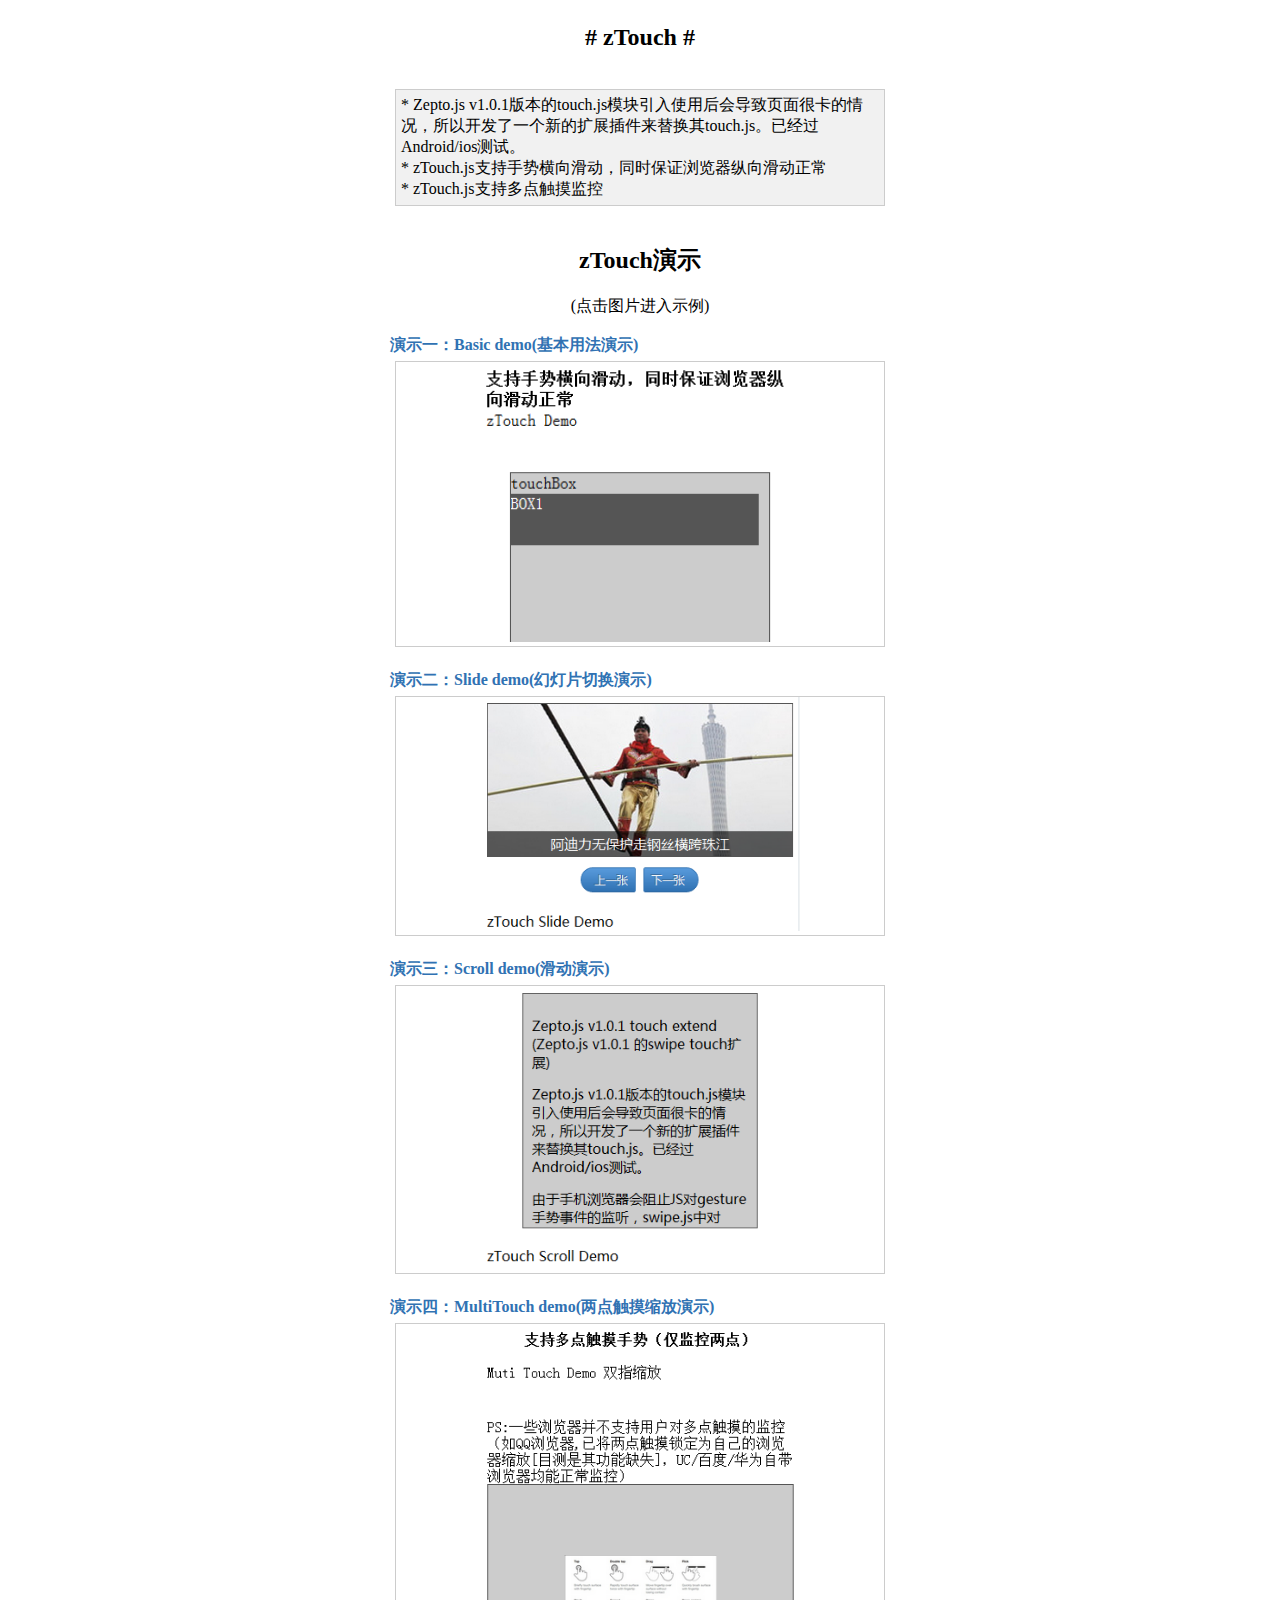
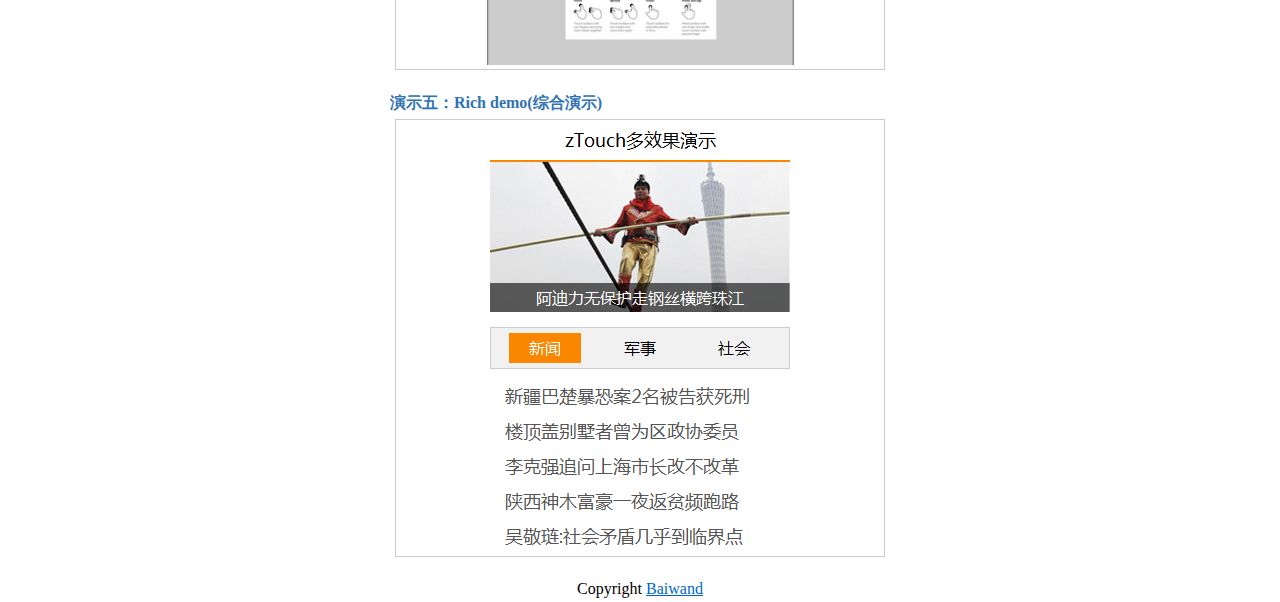
<file: demo.html>
<!DOCTYPE html>
<html>
<head>
<meta charset="utf-8">
<meta name="viewport" content="width=device-width, initial-scale=1, maximum-scale=1,minimum-scale=1,user-scalable=no">
<title>zTouch 演示</title>
<style type="text/css">
body{max-width:500px;margin:0px auto;padding:4px}
*{font-family: XinGothic-SinaWeibo, 'Microsoft Yahei', Simsun;}
.show a{border:solid 1px #ccc;display:block;text-align:center;margin:5px;}
.show a img{width:100%;border:0px;max-width:320px;}
b{color:#3072B3;}
.quote{border:solid 1px #ccc;padding:5px;background:#f1f1f1;margin:0px 5px}
</style>
</head>
<body>
<center><h2># zTouch #</h2></center><br>
<div class="quote">
* Zepto.js v1.0.1版本的touch.js模块引入使用后会导致页面很卡的情况，所以开发了一个新的扩展插件来替换其touch.js。已经过Android/ios测试。<br>
<font>* zTouch.js支持手势横向滑动，同时保证浏览器纵向滑动正常</font><br>
<font>* zTouch.js支持多点触摸监控</font><br>
</div>
<br>
<div class="show">
<center><h2>zTouch演示</h2>(点击图片进入示例)<br></center><br>
<b>演示一：Basic demo(基本用法演示)</b><br>
<a href="example/basic.html"><img src="example/images/basic.png" alt="basic"></a><br>
<b>演示二：Slide demo(幻灯片切换演示)</b><br>
<a href="example/slider.html"><img src="example/images/slider.png" alt="slider"></a><br>
<b>演示三：Scroll demo(滑动演示)</b><br>
<a href="example/scroll.html"><img src="example/images/scroll.png" alt="scroll"></a><br>
<b>演示四：MultiTouch demo(两点触摸缩放演示)</b><br>
<a href="example/multiTouch.html"><img src="example/images/multiTouch.png" alt="multiTouch"></a><br>
<b>演示五：Rich demo(综合演示)</b><br>
<a href="example/rich.html"><img src="example/images/rich.png" alt="multiTouch" style="max-width:302px;"></a><br>
</div>
<center>Copyright <a href="http://blog.baiwand.com" style="color:#06C">Baiwand</a></center>
</body>
</html>
</file>
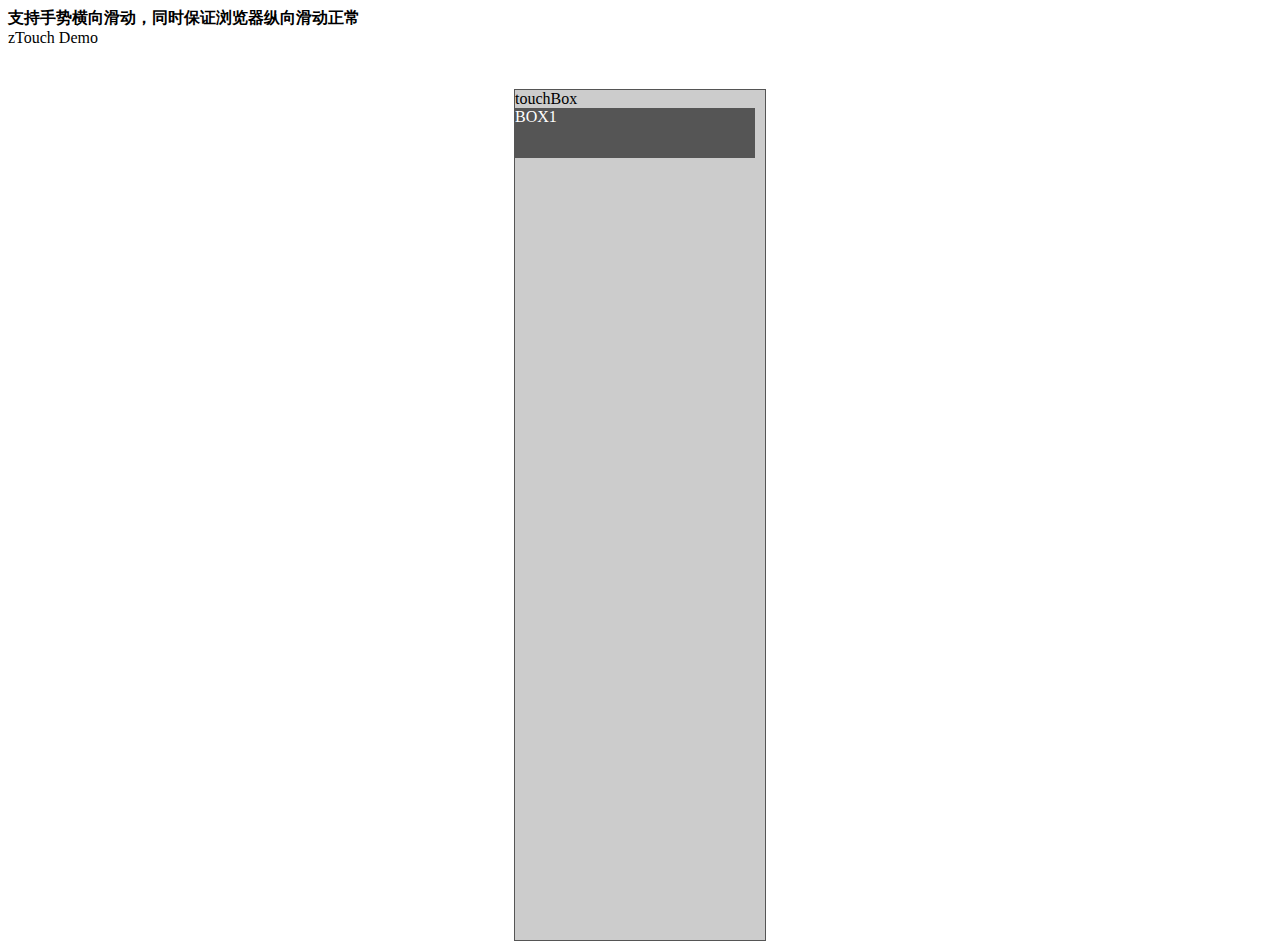
<file: example/basic.html>
<!DOCTYPE html>
<html>
<head>
<meta charset="utf-8">
<meta name="viewport" content="width=device-width, initial-scale=1, maximum-scale=1,minimum-scale=1,user-scalable=no">
<title>zTouch 手机触屏滑动事件</title>
<script src="../zepto.js" type="text/javascript"></script>
<script src="../zTouch.js" type="text/javascript"></script>
<style type="text/css">
*{font-family: XinGothic-SinaWeibo, 'Microsoft Yahei', Simsun;}
#touchBox{width:250px;height:850px;background:#ccc;border:solid 1px #555;margin:0px auto;cursor: move;overflow:hidden;}
#innerBox{width:400%;margin:0px;padding:0px;position:relative}
#innerBox li{width:24%;height:50px;color:#fff;float:left;list-style:none;background:#555;margin-right:1%;}
#showT{height:60px;overflow:hidden;}
</style>
</head>
<body>
<b>支持手势横向滑动，同时保证浏览器纵向滑动正常</b>
<div id="showT">zTouch Demo</div>
<div id="touchBox">touchBox
	<ul id="innerBox" onclick="alert('点击事件正常')">
		<li>BOX1</li>
		<li>BOX2</li>
		<li>BOX3</li>
		<li>BOX4</li>
	</ul>
</div>
<script type="text/javascript">
function transformBox(obj,value,time){
	var time=time?time:0;
	obj.css({'-webkit-transform':"translate("+value+"px)",'-webkit-transition':time+'ms linear'});
}
args={
	iniAngle:15,
	speed: 300,
	sCallback:function(tPoint){
		$("#showT").html("touchStart");
	},
	mCallback:function(tPoint){
		var _this=tPoint.self,
			_inner=_this.find("#innerBox"),
			innerW=_inner.width();
		var offset=tPoint.mX+tPoint.count*innerW/4;
		if(Math.abs(tPoint.angle)<30){
			transformBox(_inner,offset,0);		
		}
		//$("#showT").html(tPoint.gStartDis+"  "+tPoint.gEndDis);
		//$("#showT").html(tPoint.rotation+"  "+tPoint.gStartAngle+"  "+tPoint.gEndAngle);
		$("#showT").html("角度:"+tPoint.angle+"  时间:"+tPoint.duration+"<br>X轴移动距离"+tPoint.mX+"  Y轴移动距离："+tPoint.mY);
	},
	eCallback:function(tPoint){
		var _this=tPoint.self,
			_inner=_this.find("#innerBox"),
			innerW=_inner.width(),
			count=tPoint.count;

		function slide(d){
			switch(d){
				case "left":
					--count;
					break;
				case "right":
					++count;
			}
			count=(count==1||count==-tPoint.total)?tPoint.count:count;
			var offset = count * innerW/tPoint.total;
			transformBox(_inner,offset,tPoint.speed);
		}
		slide(tPoint.direction);
		$("#showT").html("X-Y轴移动:"+tPoint.mX+"px | "+tPoint.mY+"px<br>X-Y轴限定:"+tPoint.iniL+" | "+tPoint.iniL+"<br>手势滑动方向："+tPoint.direction);
		tPoint.setAttr("count",count);
	}
}
$("#touchBox").Swipe(args);
</script>
</body>
</html>
</file>
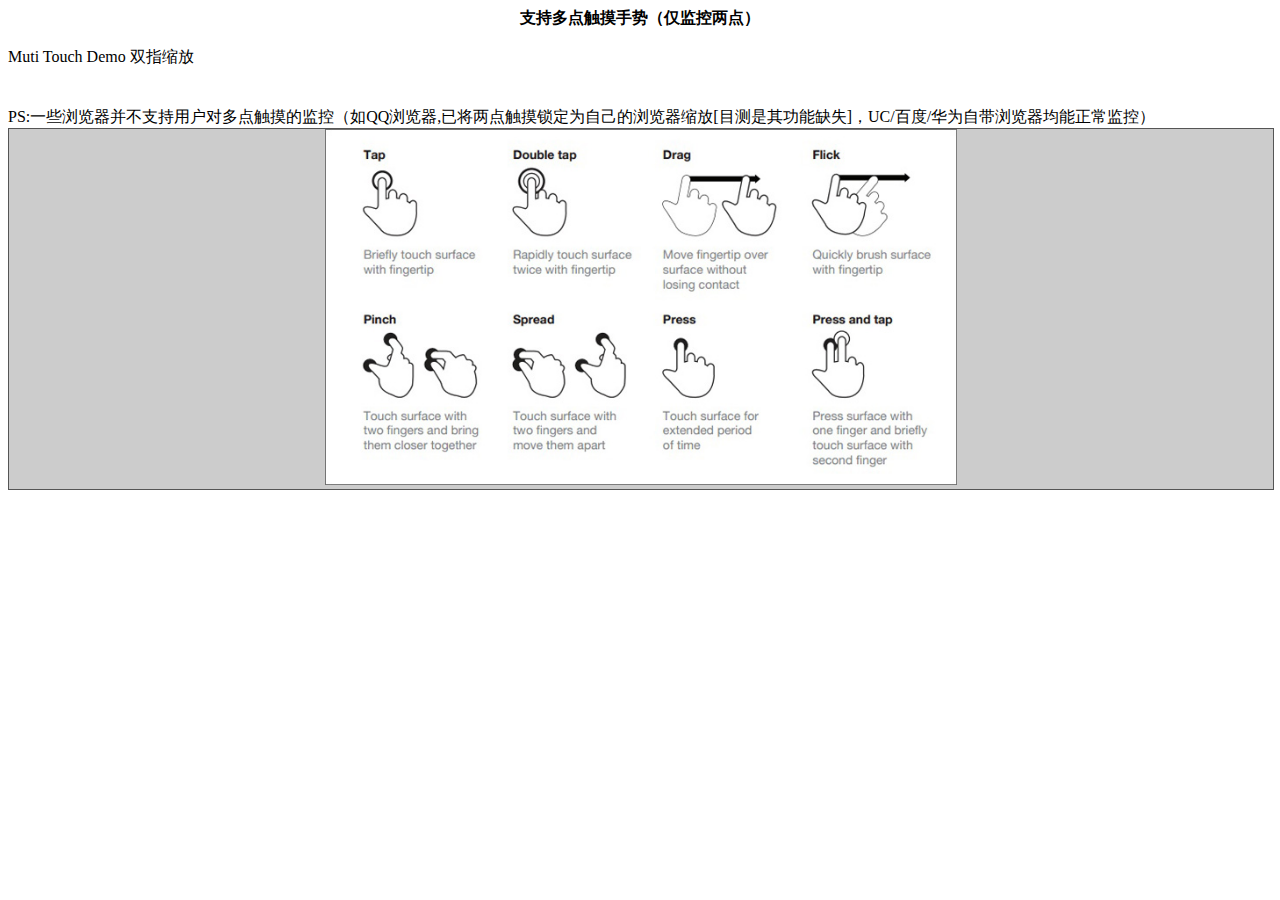
<file: example/multiTouch.html>
<!DOCTYPE html>
<html>
<head>
<meta charset="utf-8">
<meta name="viewport" content="width=device-width, initial-scale=1, maximum-scale=1,minimum-scale=1,user-scalable=no">
<title>zTouch 手机触屏滑动事件</title>
<script src="../zepto.js" type="text/javascript"></script>
<script src="../zTouch.js" type="text/javascript"></script>
<style type="text/css">
*{font-family: XinGothic-SinaWeibo, 'Microsoft Yahei', Simsun;}
#touchBox{display:table;width:100%;height:250px;margin:0px auto;background:#ccc;border:solid 1px #555;cursor: move;overflow:hidden;}
#innerBox{display:table-cell;vertical-align:middle;text-align:center;overflow:hidden;}
#innerBox img{width:50%;}
#showT{height:60px;overflow:hidden;}
</style>
</head>
<body>
<center><b>支持多点触摸手势（仅监控两点）</b></center><br>
<div id="showT">Muti Touch Demo 双指缩放</div>
<div>PS:一些浏览器并不支持用户对多点触摸的监控（如QQ浏览器,已将两点触摸锁定为自己的浏览器缩放[目测是其功能缺失]，UC/百度/华为自带浏览器均能正常监控）</div>
<div id="touchBox">
	<div id="innerBox"><img src="images/Touch_Gesture_Reference.jpg" alt="multi touch"></div>
</div>
<script type="text/javascript">

args={
	iniAngle:180,
	beforeCallback:function(tPoint){
		var _this=tPoint.self,
			_width=_this.find("img").width();
		tPoint.setAttr("iniWidth",_width);		
	},
	sCallback:function(tPoint){
	 e.touches.length
	},
	mCallback:function(tPoint){
		var _this=tPoint.self,
			img=_this.find("img");
		if(tPoint.mutiTouch){
			if(!tPoint.startScale){
				tPoint.setAttr("startScale",0.5);
			}else{
				_curScale=tPoint.startScale*tPoint.scale;
				img.css("width",_curScale*100+"%");
				tPoint.setAttr("curScale",_curScale);
				//$("#showT").html("起始缩放:"+tPoint.startScale+"<br>当前缩放:"+tPoint.curScale);	
				$("#showT").html("缩放:"+tPoint.scale+"<br>起始距离:"+Math.round(tPoint.gStartDis*100)/100+" 当前距离"+Math.round(tPoint.gEndDis*100)/100+"<br>旋转角度:"+tPoint.rotation);		
			}
		}
		//$("#showT").html(tPoint.gStartDis+"  "+tPoint.gEndDis);
		//$("#showT").html(tPoint.rotation+"  "+tPoint.gStartAngle+"  "+tPoint.gEndAngle);
	},
	eCallback:function(tPoint){
		if(tPoint.curScale){
			tPoint.setAttr("startScale",tPoint.curScale);
		}		
	}
}
$("#touchBox").Swipe(args);
</script>
</body>
</html>
</file>
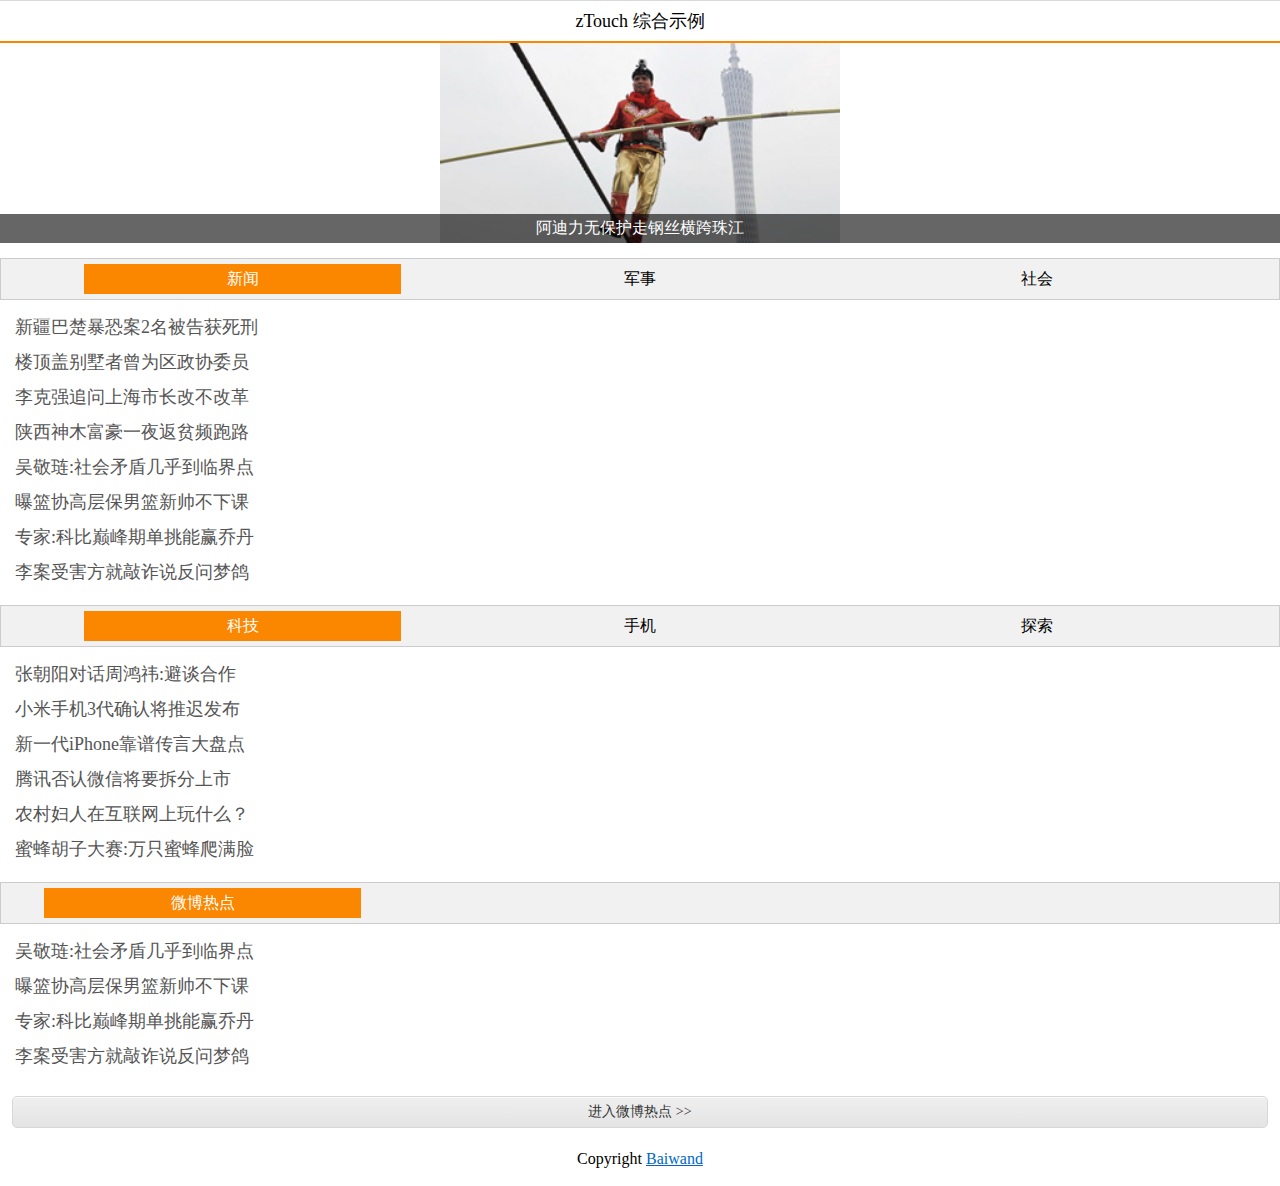
<file: example/rich.html>
<!DOCTYPE html>
<html>
<head>
<meta charset="utf-8">
<meta name="viewport" content="width=device-width, initial-scale=1, maximum-scale=1,minimum-scale=1,user-scalable=no">
<title>zTouch 综合示例</title>
<script src="../zepto.js" type="text/javascript"></script>
<script src="../zTouch.js" type="text/javascript"></script>
<style type="text/css">
*{margin:0px;padding:0px;font-family:'Microsoft Yahei', Simsun;}
#nav{
text-align:center;
padding:8px 5px;
font-size:18px;
border-top: 1px solid #D9DADC;
border-bottom: 2px solid #FB8700;
}

#imgBox{width:100%;background:#ccc;cursor:default;cursor: move;overflow:hidden;margin-bottom:10px;}
#imgInBox{width:400%;margin:0px;padding:0px;position:relative;overflow:hidden}
#imgInBox li{position:relative;float:left;width:25%;list-style:none;text-align:center;color:#fff;background:#fff;}
#imgInBox li a{margin-bottom:-4px;display:block;}
#imgInBox li img{width:100%;max-width:400px;border:0px}
#imgInBox li h3{position:absolute;left:0;bottom:0;right:0px;background: rgba(0, 0, 0, 0.6);color:#fff;font-size:16px;font-weight:normal;margin:0px;padding:4px 0px;}


.newBox{width:100%;margin:0px auto;cursor:move;overflow:hidden;-webkit-perspective: 1000;}
.newInBox{width:300%;margin:0px;padding:0px;}
.newInBox ul{width:33.3%;float:left;list-style:none;}
.p_newslist li{height:35px;line-height:35px;}
.p_newslist li a{color:#555;font-size:18px;text-decoration:none;padding:0px 15px}

.tablist ul{text-align:center;padding:5px;border:solid 1px #ccc;background:#f1f1f1;margin-top:15px;margin-bottom:10px;list-style:none;}
.tablist ul li{width:25%;margin:0px 3%;height:30px;line-height:30px;display:inline-block}
.tablist ul .active{background:#FB8600;color:#fff}

#tablist2 ul{text-align:left;list-style:none;}
#tablist2 ul li{text-align:center}

.p_newsmore{color:#333;text-decoration:none;clear: both;margin: 4px 12px;height: 30px;line-height: 30px;border: 1px solid #D7D7D7;
display: block;font-size: 14px;text-align: center;-webkit-border-radius: 5px;border-radius: 5px;background: -webkit-gradient(linear,0 0,0 100%,from(#EFEFEF),to(#E4E4E4));
-moz-box-shadow: inset 0px 1px 0px #fbfbfb;-webkit-box-shadow: inset 0px 1px 0px #FBFBFB;box-shadow: inset 0px 1px 0px #FBFBFB;
}
</style>
</head>
<body>
<div id="nav">
zTouch 综合示例
</div>


<div id="imgBox">
<ul id="imgInBox">
	<li><a href="http://blog.baiwand.com/m"><img src="images/1.jpg" alt="01"></a><h3>阿迪力无保护走钢丝横跨珠江</h3></li>
	<li><a href="http://blog.baiwand.com/m"><img src="images/2.jpg" alt="02"></a><h3>武汉一大学山寨各国著名建筑</h3></li>
	<li><a href="http://blog.baiwand.com/m"><img src="images/3.jpg" alt="03"></a><h3>白富美马路中央跨双黄线停车</h3></li>
	<li><a href="http://blog.baiwand.com/m"><img src="images/4.jpg" alt="04"></a><h3>莫斯科田径世锦赛开幕</h3></li>
</ul>
</div>


<div id="tablist" class="tablist">
<ul>
	<li class="active">新闻</li>
	<li>军事</li>
	<li>社会</li>
</ul>
</div>
<div class="newBox">
	<div class="newInBox">
		<ul class="p_newslist">			
			<li><a href="http://blog.baiwand.com/m">新疆巴楚暴恐案2名被告获死刑</a></li>
			<li><a href="http://blog.baiwand.com/m">楼顶盖别墅者曾为区政协委员</a></li>
			<li><a href="http://blog.baiwand.com/m">李克强追问上海市长改不改革</a></li>
			<li><a href="http://blog.baiwand.com/m">陕西神木富豪一夜返贫频跑路</a></li>
			<li><a href="http://blog.baiwand.com/m">吴敬琏:社会矛盾几乎到临界点</a></li>
			<li><a href="http://blog.baiwand.com/m">曝篮协高层保男篮新帅不下课</a></li>
			<li><a href="http://blog.baiwand.com/m">专家:科比巅峰期单挑能赢乔丹</a></li>
			<li><a href="http://blog.baiwand.com/m">李案受害方就敲诈说反问梦鸽</a></li>
		</ul>
		<ul class="p_newslist">	
			<li><a href="http://blog.baiwand.com/m">曝篮协高层保男篮新帅不下课</a></li>
			<li><a href="http://blog.baiwand.com/m">专家:科比巅峰期单挑能赢乔丹</a></li>
			<li><a href="http://blog.baiwand.com/m">李案受害方就敲诈说反问梦鸽</a></li>
			<li><a href="http://blog.baiwand.com/m">披露宋祖英升任就职过程(图)</a></li>
			<li><a href="http://blog.baiwand.com/m">张家辉vs彭于晏:如脱缰野马</a></li>			
			<li><a href="http://blog.baiwand.com/m">林丹逆转李宗伟五夺冠</a></li>
			<li><a href="http://blog.baiwand.com/m">[书]老公是匹狼:天价小娇妻</a></li>		
			<li><a href="http://blog.baiwand.com/m">新疆巴楚暴恐案2名被告获死刑</a></li>
		</ul>
		<ul class="p_newslist">	
			<li><a href="http://blog.baiwand.com/m">张家辉vs彭于晏:如脱缰野马</a></li>			
			<li><a href="http://blog.baiwand.com/m">林丹逆转李宗伟五夺冠</a></li>
			<li><a href="http://blog.baiwand.com/m">[书]老公是匹狼:天价小娇妻</a></li>		
			<li><a href="http://blog.baiwand.com/m">新疆巴楚暴恐案2名被告获死刑</a></li>
			<li><a href="http://blog.baiwand.com/m">楼顶盖别墅者曾为区政协委员</a></li>
			<li><a href="http://blog.baiwand.com/m">李克强追问上海市长改不改革</a></li>
			<li><a href="http://blog.baiwand.com/m">专家:科比巅峰期单挑能赢乔丹</a></li>
			<li><a href="http://blog.baiwand.com/m">李案受害方就敲诈说反问梦鸽</a></li>
		</ul>
	</div>
</div>

<div id="tablist" class="tablist">
<ul>
	<li class="active">科技</li>
	<li>手机</li>
	<li>探索</li>
</ul>
</div>

<div class="newBox">
	<div class="newInBox">
		<ul class="p_newslist">			
			<li><a href="http://blog.baiwand.com/m">张朝阳对话周鸿祎:避谈合作</a></li>
			<li><a href="http://blog.baiwand.com/m">小米手机3代确认将推迟发布</a></li>
			<li><a href="http://blog.baiwand.com/m">新一代iPhone靠谱传言大盘点</a></li>
			<li><a href="http://blog.baiwand.com/m">腾讯否认微信将要拆分上市</a></li>
			<li><a href="http://blog.baiwand.com/m">农村妇人在互联网上玩什么？</a></li>
			<li><a href="http://blog.baiwand.com/m">蜜蜂胡子大赛:万只蜜蜂爬满脸</a></li>
		</ul>
		<ul class="p_newslist">
			<li><a href="http://blog.baiwand.com/m">新一代iPhone靠谱传言大盘点</a></li>
			<li><a href="http://blog.baiwand.com/m">农村妇人在互联网上玩什么？</a></li>
			<li><a href="http://blog.baiwand.com/m">腾讯否认微信将要拆分上市</a></li>
			<li><a href="http://blog.baiwand.com/m">蜜蜂胡子大赛:万只蜜蜂爬满脸</a></li>
			<li><a href="http://blog.baiwand.com/m">张朝阳对话周鸿祎:避谈合作</a></li>
			<li><a href="http://blog.baiwand.com/m">小米手机3代确认将推迟发布</a></li>

		</ul>
		<ul class="p_newslist">	
			<li><a href="http://blog.baiwand.com/m">腾讯否认微信将要拆分上市</a></li>
			<li><a href="http://blog.baiwand.com/m">农村妇人在互联网上玩什么？</a></li>
			<li><a href="http://blog.baiwand.com/m">蜜蜂胡子大赛:万只蜜蜂爬满脸</a></li>
			<li><a href="http://blog.baiwand.com/m">张朝阳对话周鸿祎:避谈合作</a></li>
			<li><a href="http://blog.baiwand.com/m">腾讯否认微信将要拆分上市</a></li>
			<li><a href="http://blog.baiwand.com/m">农村妇人在互联网上玩什么？</a></li>

		</ul>
	</div>
</div>

<div id="tablist2" class="tablist">
<ul>
	<li class="active">微博热点</li>
</ul>
</div>

<ul class="p_newslist">			
	<li><a href="http://blog.baiwand.com/m">吴敬琏:社会矛盾几乎到临界点</a></li>
	<li><a href="http://blog.baiwand.com/m">曝篮协高层保男篮新帅不下课</a></li>
	<li><a href="http://blog.baiwand.com/m">专家:科比巅峰期单挑能赢乔丹</a></li>
	<li><a href="http://blog.baiwand.com/m">李案受害方就敲诈说反问梦鸽</a></li>
</ul>
<br>
<a href="http://blog.baiwand.com/m" class="p_newsmore">进入微博热点 &gt;&gt;</a>
<br>
<center>Copyright <a href="http://blog.baiwand.com" style="color:#06C">Baiwand</center>
<br>

<script type="text/javascript">
function transformBox(obj,value,time,has3d){
	var time=time?time:0;
	transl=has3d?"translate3d("+value+"px,0,0)":"translate("+value+"px,0)";
	obj.css({'-webkit-transform':transl,'-webkit-transition':time+'ms linear'});
}

//-------------------幻灯片实例化 Start------------------
function slide(tPoint,d){
	var _this=tPoint.self,
		_inner=_this.children(),
		innerW=_inner.width(),
		count=tPoint.count,
		d=d?d:tPoint.direction;
	switch(d){
		case "left":
			--count;
			break;
		case "right":
			++count;
	}
	if(count==1){
		count=0;
	}
	if(count==-tPoint.total){
		count=(typeof _autoSlide!="undefined")?0:-tPoint.total+1;
	}
	var offset = count * innerW/tPoint.total;
	transformBox(_inner,offset,tPoint.speed,tPoint.has3d);
	tPoint.setAttr("count",count);
}

function autoSlide(tPoint){
	_autoSlide=setInterval(function(){
		slide(tPoint,"left");
	},2500);
}

function clearAuto(){
	if(typeof _autoSlide!="undefined"){
		clearInterval(_autoSlide);
		_autoSlide=undefined;
	}
}

args={
	speed: 200,
	beforeCallback:function(){
	
	},
	sCallback:function(tPoint){
	//alert(tPoint.speed)
		clearAuto();
	},
	mCallback:function(tPoint){
		var _this=tPoint.self,
			_inner=_this.children(),
			innerW=_inner.width();
		var offset=tPoint.mX+tPoint.count*innerW/4;
		transformBox(_inner,offset,0,tPoint.has3d);
	},
	eCallback:function(tPoint){
		slide(tPoint);
		autoSlide(tPoint);
	},
	afterCallback:function(tPoint){
		autoSlide(tPoint);
	}
}
$("#imgBox").Swipe(args);//幻灯片实例化 End


//--------------------新闻实例化 Start--------------------
args2={
	iniT:20,
	iniAngle:20,
	speed: 300,
	sCallback:function(tPoint){
	//alert(tPoint.speed)
	},
	mCallback:function(tPoint){
		var _this=tPoint.self,
			_inner=_this.children(),
			innerW=_inner.width();
		var offset=tPoint.mX+tPoint.count*innerW/3;
		if(Math.abs(tPoint.angle)<15&&tPoint.duration>100){
			transformBox(_inner,offset,0,tPoint.has3d);		
		}
	},
	eCallback:function(tPoint){
		var _this=tPoint.self,
			_inner=_this.children(),
			innerW=_inner.width(),
			count=tPoint.count;

		function slide(d){
			switch(d){
				case "left":
					--count;
					break;
				case "right":
					++count;
			}
			count=(count==1||count==-tPoint.total)?tPoint.count:count;
			var offset = count * innerW/tPoint.total;
			transformBox(_inner,offset,tPoint.speed,tPoint.has3d);
		}
		slide(tPoint.direction);
		_this.prev(".tablist").find("li").removeClass("active").eq(-count).addClass("active");
		tPoint.setAttr("count",count);
	},
	afterCallback:function(tPoint){
		tPoint.self.prev(".tablist").find(" li").on("touchstart",function(){
		var _this=$(this),
			_index=_this.parent().find("li").index(_this);
			
			$(this).addClass("active").siblings().removeClass("active");
			tPoint.setAttr("count",-_index+1);
			slide(tPoint,"left");
		})
	}
}
$(".newBox").Swipe(args2);//新闻实例化 End


</script>
</body>
</html>
</file>
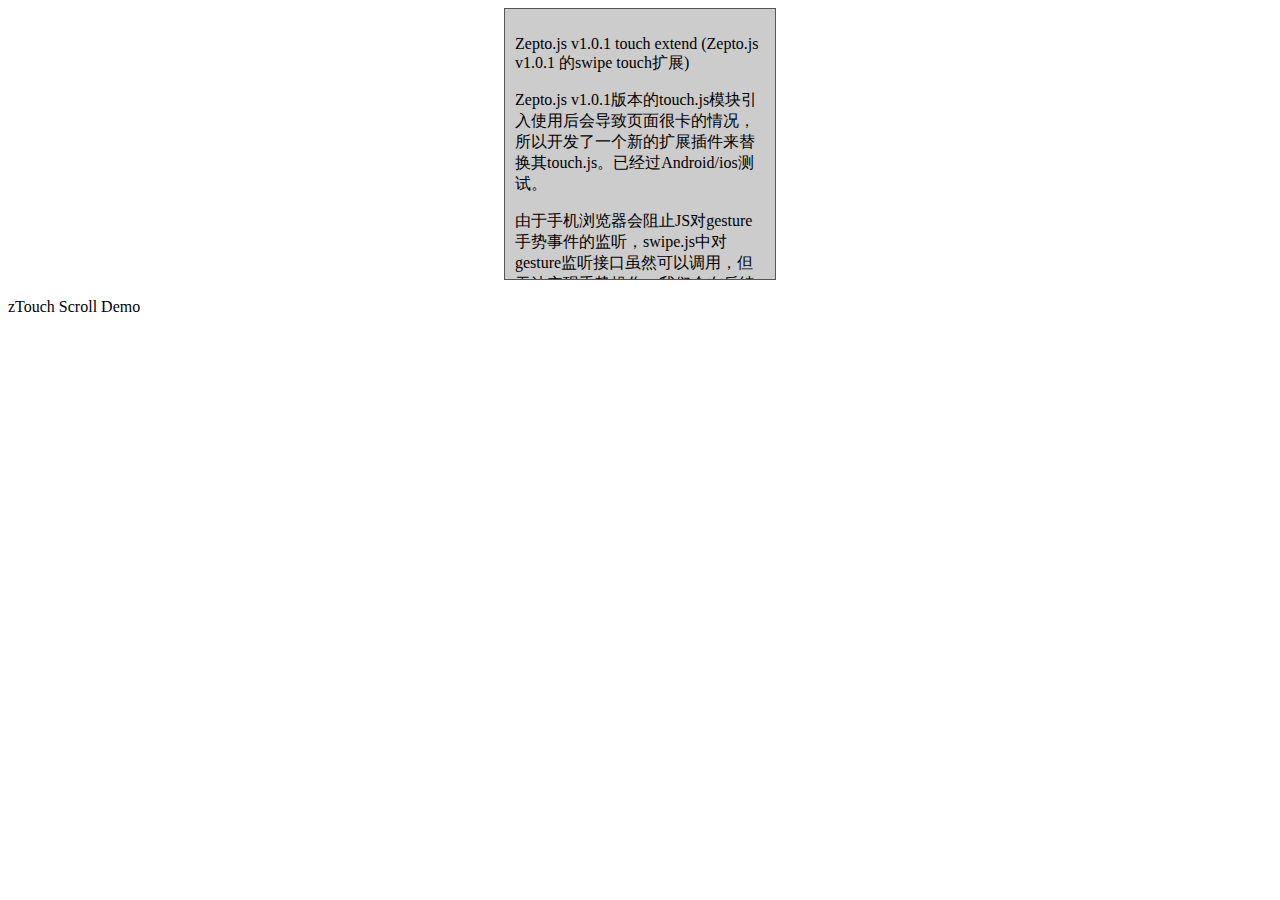
<file: example/scroll.html>
<!DOCTYPE html>
<html>
<head>
<meta charset="utf-8">
<meta name="viewport" content="width=device-width, initial-scale=1, maximum-scale=1,minimum-scale=1,user-scalable=no">
<title>zTouch Scroll演示</title>
<script src="../zepto.js" type="text/javascript"></script>
<script src="../zTouch.js" type="text/javascript"></script>
<style type="text/css">
*{font-family: XinGothic-SinaWeibo, 'Microsoft Yahei', Simsun;}
#touchBox{width:250px;height:250px;padding:10px;margin:0px auto;background:#ccc;border:solid 1px #555;cursor:default;cursor: move;overflow:hidden;}
#innerBox img{width:100%;}
#showT{height:60px;overflow:hidden;}
</style>
</head>
<body>
<div id="touchBox">
<div id="innerBox">
<p>Zepto.js v1.0.1 touch extend (Zepto.js v1.0.1 的swipe touch扩展)</p>

<p>Zepto.js v1.0.1版本的touch.js模块引入使用后会导致页面很卡的情况，所以开发了一个新的扩展插件来替换其touch.js。已经过Android/ios测试。</p>
<p>由于手机浏览器会阻止JS对gesture手势事件的监听，swipe.js中对gesture监听接口虽然可以调用，但无法实现手势操作。我们会在后续进行多点touch事件模拟解决。</p>
<p><img src="images/4.jpg" alt="04"></p>
<p>swipe.js中为事件监听的核心文件。所有的特殊效果可以在回调函数进行个性化定制。</p>
<p>
* 主要提供以下回调函数：<br>
sCallback (start callback,touchstart时触发的回调函数),<br>
mCallback (move callback,touchmove时触发的回调函数),<br>
eCallback (end callback,touchend时触发的回调函数)<br>
</p>
</div>
</div>
<br>
<div id="showT">zTouch Scroll Demo</div>

<script type="text/javascript">
function transformBox(obj,value,has3d){
	var transl=has3d?"translate3d(0,"+value+"px,0)":"translate(0,"+value+"px)";
	obj.css({'-webkit-transform':transl});
}

function getTransY(obj){
	var transform=obj.css("-webkit-transform"),
		trans=transform.match(/\((.+)\)/),
		transY=0;
	if(trans){
		var transArr=trans[1].split(","),
			len=transArr.length;
		transY=transArr[len-2].replace("px","");
	}
	return Number(transY);
}

args={
	iniT:200,
	iniAngle:180,
	sCallback:function(tPoint){
		var _this=tPoint.self,
			_inner=_this.children();
		tPoint.setAttr("startOffset",getTransY(_inner));
		$("#showT").html("touchStart");
	},
	mCallback:function(tPoint){
		var _this=tPoint.self,
			_inner=_this.children(),
			innerH=_inner.height();
		var transY=getTransY(_inner);
		var offset=tPoint.mY+tPoint.startOffset;
		if(Math.abs(offset)>innerH-_this.height()+40){
			offset=-(innerH-_this.height()+40);	
		}
		if(offset>0){
			offset=0;
		}
		//offset=tPoint.mY>0?offset/1.2:offset*1.2;
		transformBox(_inner,offset,tPoint.has3d);
		$("#showT").html("translateY:"+transY+"  时间:"+tPoint.duration+"<br>X-Y轴移动:"+tPoint.mX+"px | "+tPoint.mY);
	}
}
$("#touchBox").Swipe(args);
</script>
</body>
</html>
</file>
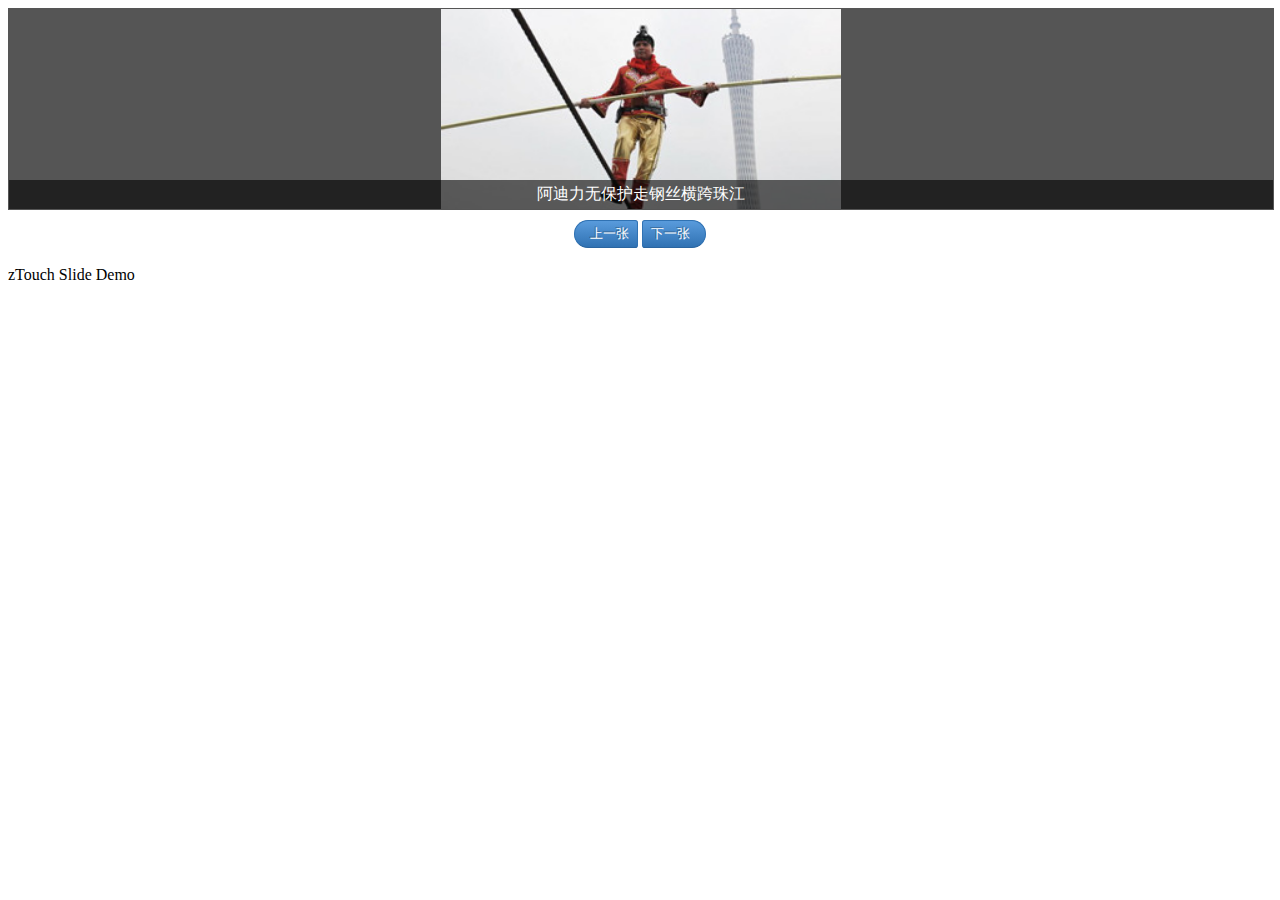
<file: example/slider.html>
<!DOCTYPE html>
<html>
<head>
<meta charset="utf-8">
<meta name="viewport" content="width=device-width, initial-scale=1, maximum-scale=1,minimum-scale=1,user-scalable=no">
<title>zTouch Slide幻灯片演示</title>
<script src="../zepto.js" type="text/javascript"></script>
<script src="../zTouch.js" type="text/javascript"></script>
<style type="text/css">
*{font-family: XinGothic-SinaWeibo, 'Microsoft Yahei', Simsun;}
#touchBox{width:100%;background:#ccc;border:solid 1px #555;cursor:default;cursor: move;overflow:hidden;margin-bottom:10px;}
#innerBox{width:400%;margin:0px;padding:0px;position:relative;overflow:hidden}
#innerBox li{position:relative;float:left;width:25%;list-style:none;text-align:center;color:#fff;background:#555;}
#innerBox li a{margin-bottom:-4px;display:block;}
#innerBox li img{width:100%;max-width:400px;min-height:160px;}
#innerBox li h3{position:absolute;left:0;bottom:0;right:0px;background: rgba(0, 0, 0, 0.6);color:#fff;font-size:16px;font-weight:normal;margin:0px;padding:4px 0px;}
#showT{height:60px;overflow:hidden;}

/*button样式*/
button{
	border:solid 1px #3072B3;
	border-color: #3072B3;
	border-bottom-color: #2A65A0;
	text-decoration: none;
	text-shadow: -1px -1px 0 rgba(0, 0, 0, 0.3);
	color: white;
	background-color: #3072B3;
	background-image: -webkit-gradient(linear, 0 0, 0 100%, from(#599BDC), to(#3072B3));
	background-image: -moz-linear-gradient(#599BDC, #3072B3);
	background-image: -o-linear-gradient(#599BDC, #3072B3);
	background-image: linear-gradient(#599BDC, #3072B3);
	border-radius:4px;
	padding:4px 8px;
	cursor:pointer;
	-webkit-tap-highlight-color:rgb(0,0,0,0);
}
button:active{
	background-image: -webkit-gradient(linear, 0 0, 0 100%, from(#3072B3), to(#599BDC));
	background-image: -moz-linear-gradient(#3072B3, #599BDC);
	background-image: -o-linear-gradient(#3072B3, #599BDC);
	background-image: linear-gradient(#3072B3, #599BDC);
}
#prev{border-top-left-radius: 20px;border-bottom-left-radius: 20px;padding-left:15px;}
#next{border-top-right-radius: 20px;border-bottom-right-radius: 20px;padding-right:15px;}
</style>
</head>
<body>
<div id="touchBox">
<ul id="innerBox">
	<li><a href="http://blog.baiwand.com/m"><img src="images/1.jpg" alt="01"></a><h3>阿迪力无保护走钢丝横跨珠江</h3></li>
	<li><a href="http://blog.baiwand.com/m"><img src="images/2.jpg" alt="02"></a><h3>武汉一大学山寨各国著名建筑</h3></li>
	<li><a href="http://blog.baiwand.com/m"><img src="images/3.jpg" alt="03"></a><h3>白富美马路中央跨双黄线停车</h3></li>
	<li><a href="http://blog.baiwand.com/m"><img src="images/4.jpg" alt="04"></a><h3>莫斯科田径世锦赛开幕</h3></li>
</ul>
</div>
<center><button id="prev">上一张</button> <button id="next">下一张</button></center>
<br>
<div id="showT">zTouch Slide Demo</div>

<script type="text/javascript">
function transformBox(obj,value,time,has3d){
	var time=time?time:0;
	transl=has3d?"translate3d("+value+"px,0,0)":"translate("+value+"px,0)";
	obj.css({'-webkit-transform':transl,'-webkit-transition':time+'ms linear'});
}

function slide(tPoint,d){
	var _this=tPoint.self,
		_inner=_this.children(),
		innerW=_inner.width(),
		count=tPoint.count,
		d=d?d:tPoint.direction;
	switch(d){
		case "left":
			--count;
			break;
		case "right":
			++count;
	}
	if(count==1){
		count=0;
	}
	if(count==-tPoint.total){
		count=(typeof _autoSlide!="undefined")?0:-tPoint.total+1;
	}
	var offset = count * innerW/tPoint.total;
	transformBox(_inner,offset,tPoint.speed,tPoint.has3d);
	tPoint.setAttr("count",count);
}

function autoSlide(tPoint){
	_autoSlide=setInterval(function(){
		slide(tPoint,"left");
	},2500);
}

function clearAuto(){
	if(typeof _autoSlide!="undefined"){
		clearInterval(_autoSlide);
		_autoSlide=undefined;
	}
}

args={
	speed: 300,
	beforeCallback:function(){
	
	},
	sCallback:function(tPoint){
		clearAuto();
		$("#showT").html("touchStart");
	},
	mCallback:function(tPoint){
		var _this=tPoint.self,
			_inner=_this.find("#innerBox"),
			innerW=_inner.width();
		var offset=tPoint.mX+tPoint.count*innerW/4;
		transformBox(_inner,offset,0,tPoint.has3d);
		$("#showT").html("角度:"+tPoint.angle+"<br>时间:"+tPoint.duration+"<br>X轴移动距离"+tPoint.mX+"  Y轴移动距离："+tPoint.mY);
	},
	eCallback:function(tPoint){
		slide(tPoint);
		autoSlide(tPoint);
		$("#showT").html("X-Y轴移动:"+tPoint.mX+"px | "+tPoint.mY+"px<br>X-Y轴限定:"+tPoint.iniL+" | "+tPoint.iniL+"<br>手势滑动方向："+tPoint.direction);
	},
	afterCallback:function(tPoint){
		autoSlide(tPoint);
		$("#prev").click(function(){
			clearAuto();
			slide(tPoint,"right");
			autoSlide(tPoint);
		})
		$("#next").click(function(){
			clearAuto();
			slide(tPoint,"left");
			autoSlide(tPoint);
		})
	}
}
$("#touchBox").Swipe(args);
</script>
</body>
</html>
</file>
